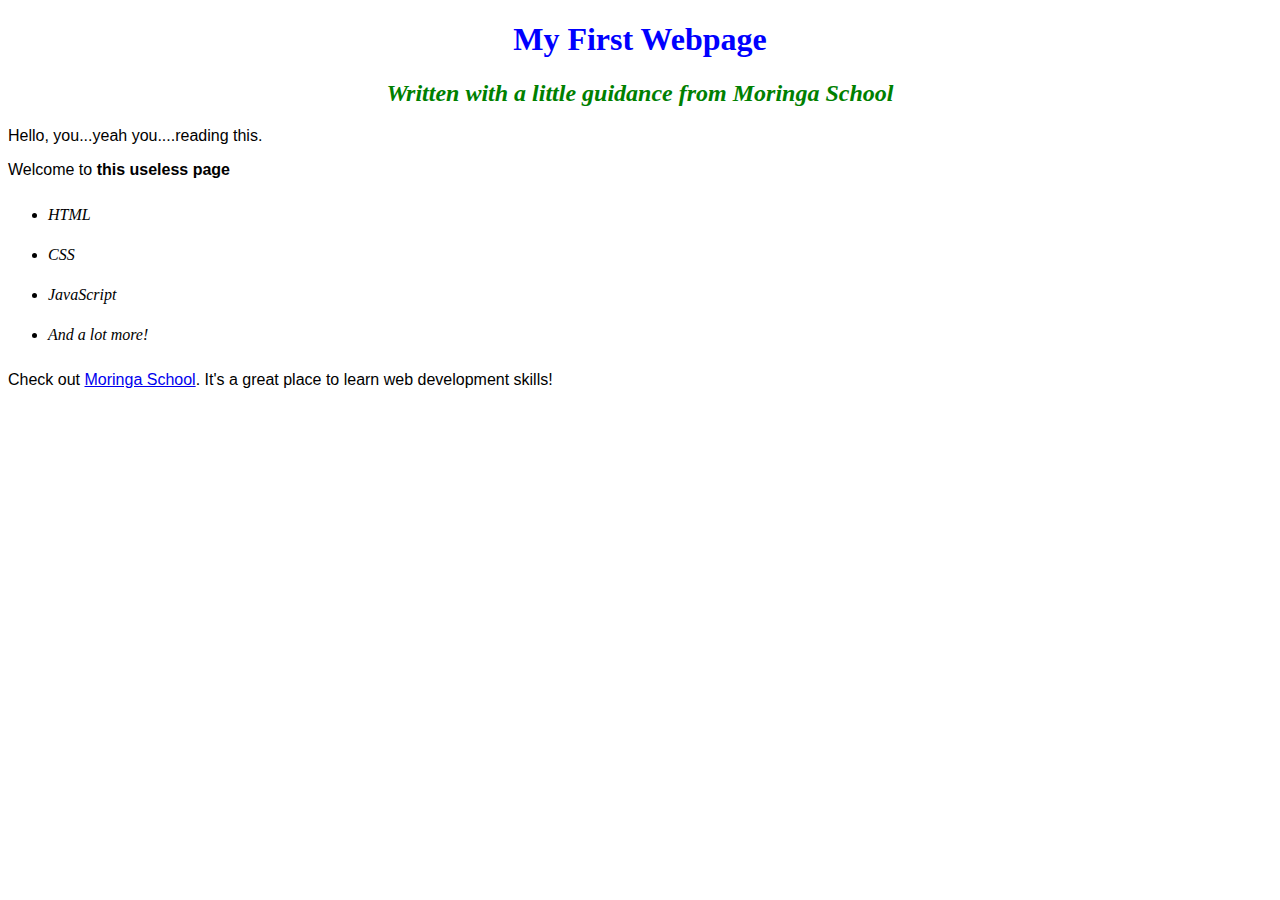
<file: index.html>
<!DOCTYPE html>
<html>
  <head>
    <title>My first webpage!....well... thats a lie !!!</title>
    <link href = "css/style.css" rel="stylesheet" type="text/css">
</head>
<body>
  <h1>My First Webpage</h1>
  <h2>Written with a little <em>guidance</em> from Moringa School</h2>
  <p>  Hello, you...yeah you....reading this.</p>
  <p>Welcome to <strong>this useless page</strong></p>
  <ul>
      <li>HTML</li>
      <li>CSS</li>
      <li>JavaScript</li>
      <li>And a lot more!</li>
    </ul>
    <p>Check out <a href="http://moringaschool.com/">Moringa School</a>. It's a great place to learn web development skills!</p>
  </body>
</html>
</file>
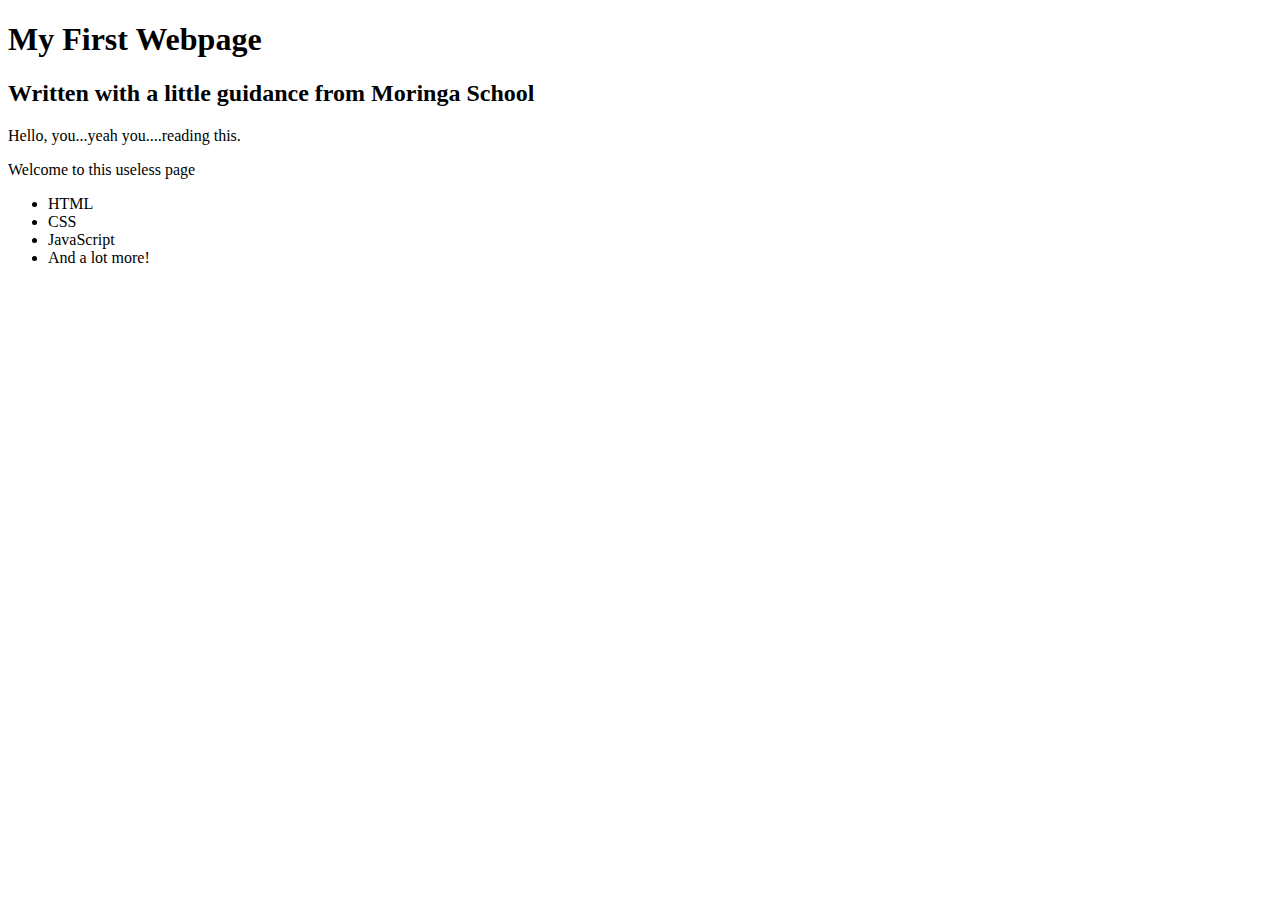
<file: my-first-webpage.html>
<!DOCTYPE html>
<html>
  <head>
    <title>My first webpage!....well... thats a lie !!!</title>
</head>
<body>
  <h1>My First Webpage</h1>
  <h2>Written with a little guidance from Moringa School</h2>
  <p>  Hello, you...yeah you....reading this.</p>
  <p>Welcome to this useless page</p>
  <ul>
      <li>HTML</li>
      <li>CSS</li>
      <li>JavaScript</li>
      <li>And a lot more!</li>
    </ul>
  </body>
</html>
</file>
<file: css/style.css>
h1 {
  color :  blue;
  text-align:   center;
}
h2 {
  color: green;
  font-style: italic;
  text-align: center;
}
p {
  font-family: sans-serif;
}
ul{
  line-height: 40px;
}
head {
  color: red;
  background-color: blue;
}
li {
  font-style: oblique;
  font-family: fantasy;
  line-height: 40px;
}
</file>
